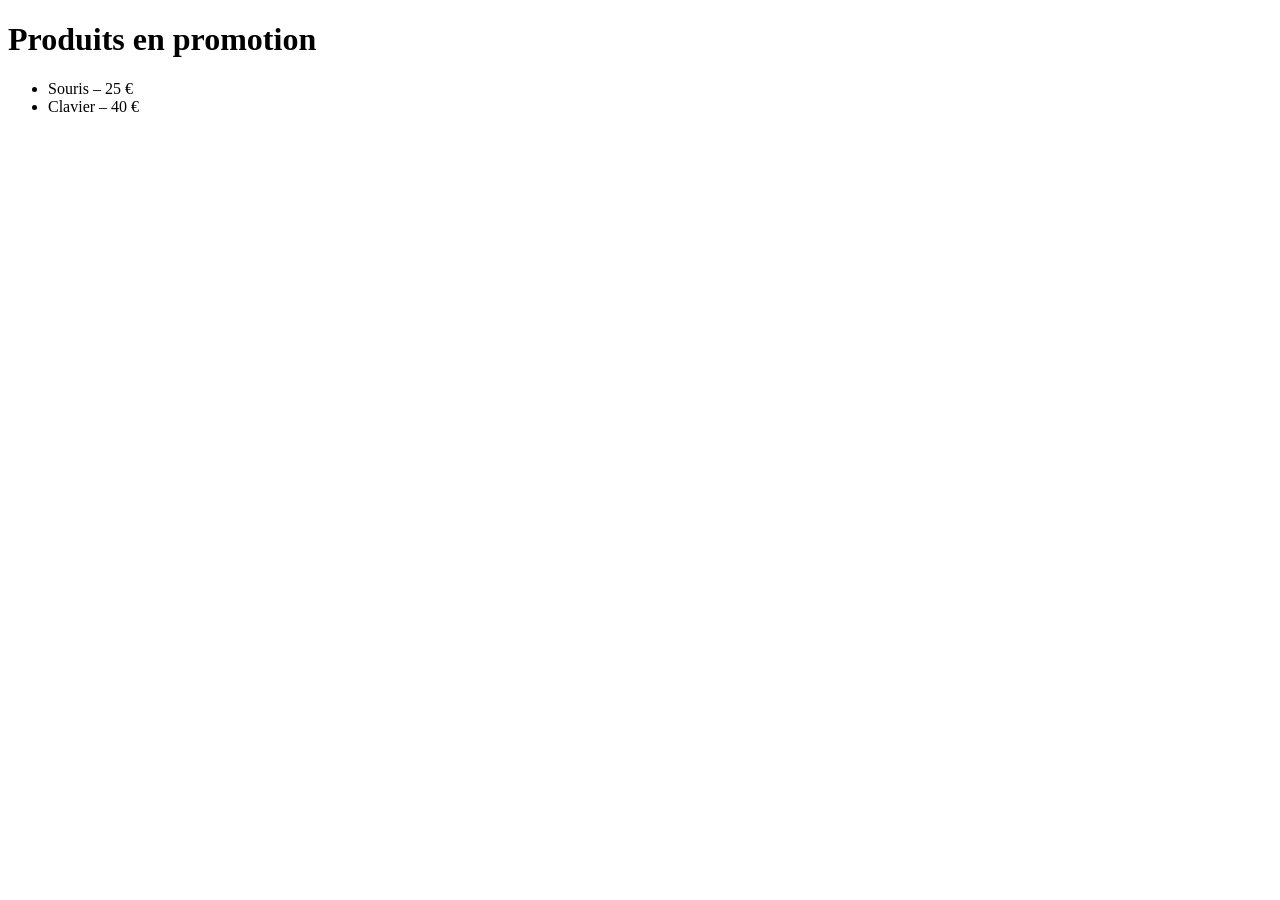
<file: Affichage-conditionnel-et-logique/index.html>
<!DOCTYPE html>
<html lang="fr">
<head>
    <meta charset="UTF-8">
    <title>Affichage conditionnel</title>
</head>
<body>
    <h1>Produits en promotion</h1>
    <ul id="produits"></ul>
    <script src="script.js"></script>
</body>
</html>
</file>
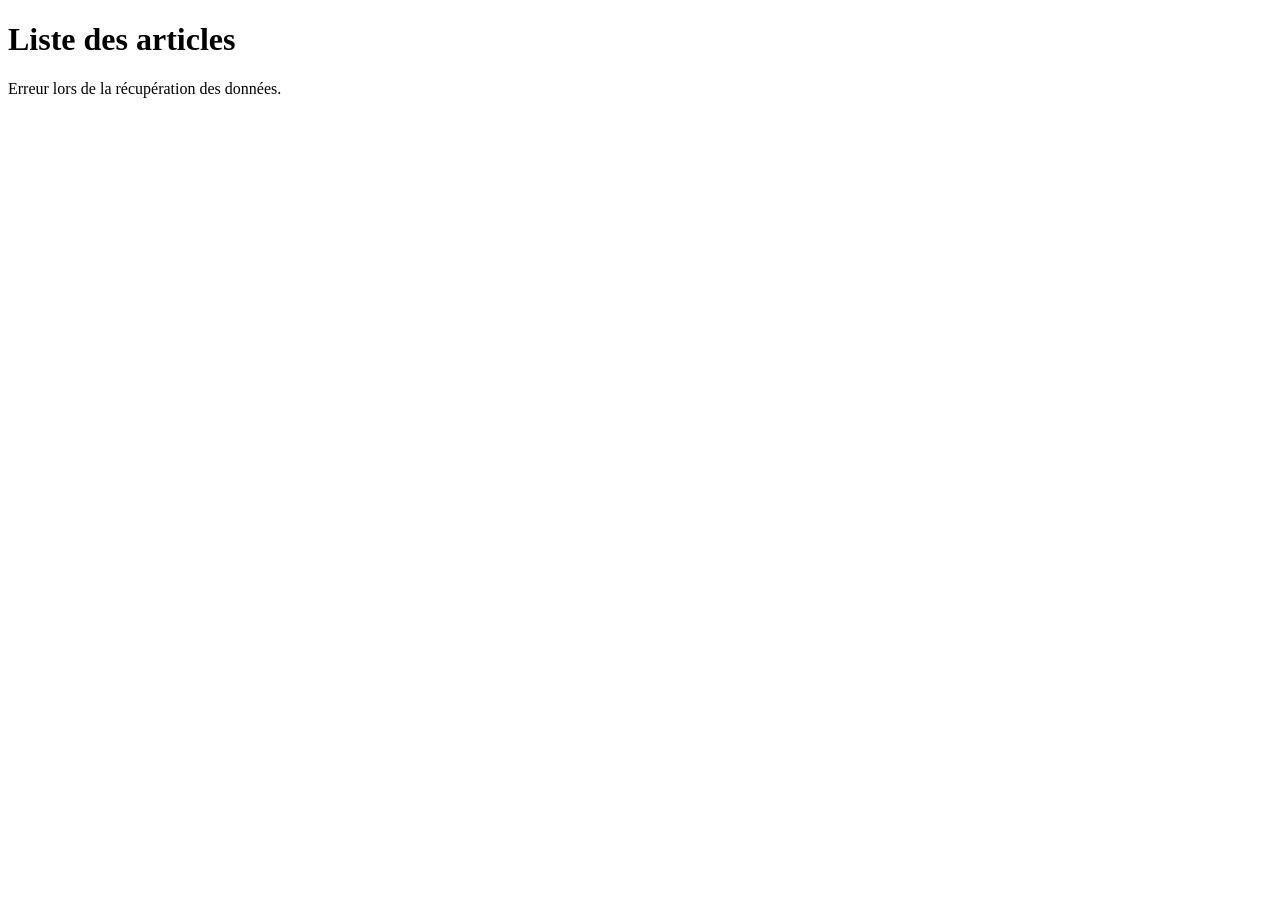
<file: Parcourir-et-afficher-les-données-d'api/index.html>
<!DOCTYPE html>
<html lang="fr">
<head>
    <meta charset="UTF-8">
    <title>Afficher les données d’une API</title>
</head>

<body>
    <h1>Liste des articles</h1>
    <div id="articles"></div>
    <script src="script.js"></script>
</body>
</html>
</file>
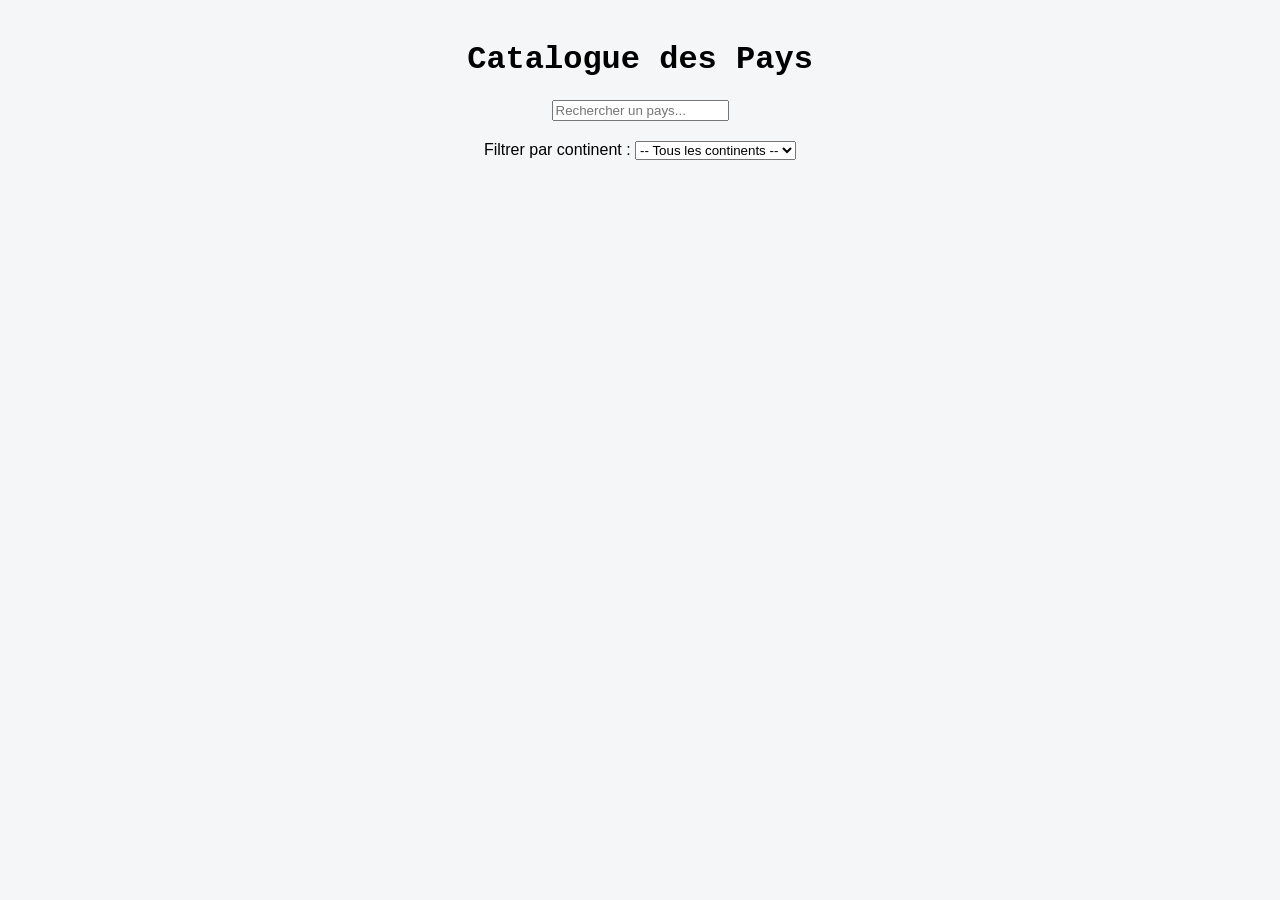
<file: Projet/index.html>
<!DOCTYPE html>
<html lang="fr">
<head>
  <meta charset="UTF-8">
  <meta name="viewport" content="width=device-width, initial-scale=1.0">
  <title>Catalogue des Pays</title>
  <link rel="stylesheet" href="style.css">
</head>
<body>
  <header>
    <h1> Catalogue des Pays</h1>
    <input type="text" id="searchInput" placeholder="Rechercher un pays...">
    
    <div id="continentCount"></div>
  </header>

  <section class="filter">
    <label for="continent">Filtrer par continent :</label>
    <select id="my-select">
      <option value="continent">-- Tous les continents --</option>
      <option value="Africa">Afrique</option>
      <option value="Asia">Asie</option>
      <option value="Europe">Europe</option>
      <option value="North America">Amérique du Nord</option>
      <option value="South America">Amérique du Sud</option>
      <option value="Oceania">Océanie</option>
    </select>
  </section>

  <main id="cardContainer">
  </main>

  <script src="script.js"></script>
</body>
</html>
</file>
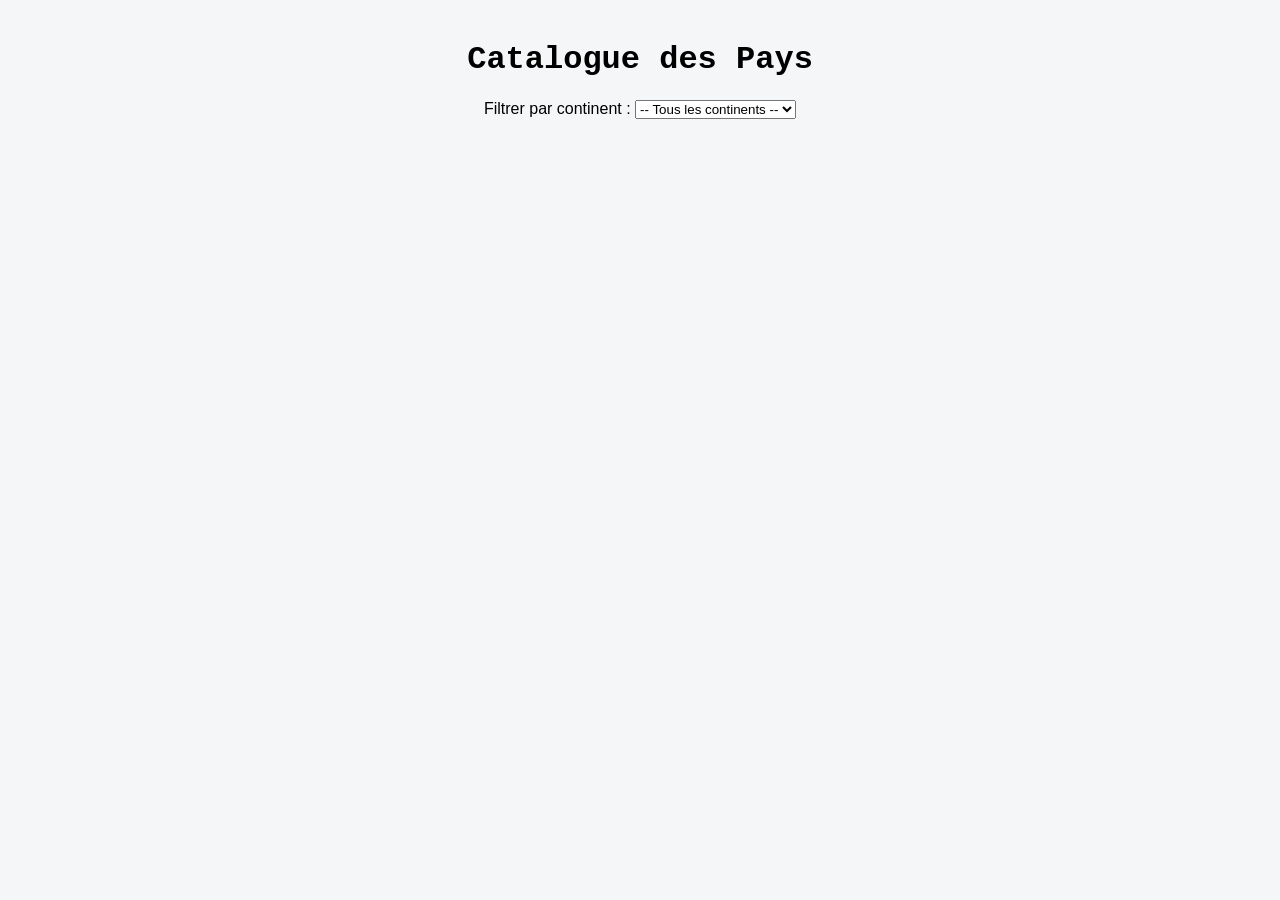
<file: Prototype/index.html>
<!DOCTYPE html>
<html lang="fr">
<head>
  <meta charset="UTF-8">
  <meta name="viewport" content="width=device-width, initial-scale=1.0">
  <title>Catalogue des Pays</title>
  <link rel="stylesheet" href="style.css">
</head>
<body>
  <header>
    <h1> Catalogue des Pays</h1>
  </header>

  <section class="filter">
    <label for="continent">Filtrer par continent :</label>
    <select id="my-select">
      <option value="continent">-- Tous les continents --</option>
      <option value="Africa">Afrique</option>
      <option value="Asia">Asie</option>
      <option value="Europe">Europe</option>
      <option value="North America">Amérique du Nord</option>
      <option value="South America">Amérique du Sud</option>
      <option value="Oceania">Océanie</option>
    </select>
  </section>

  <main id="cardContainer">
  </main>

  <script src="script.js"></script>
</body>
</html>
</file>
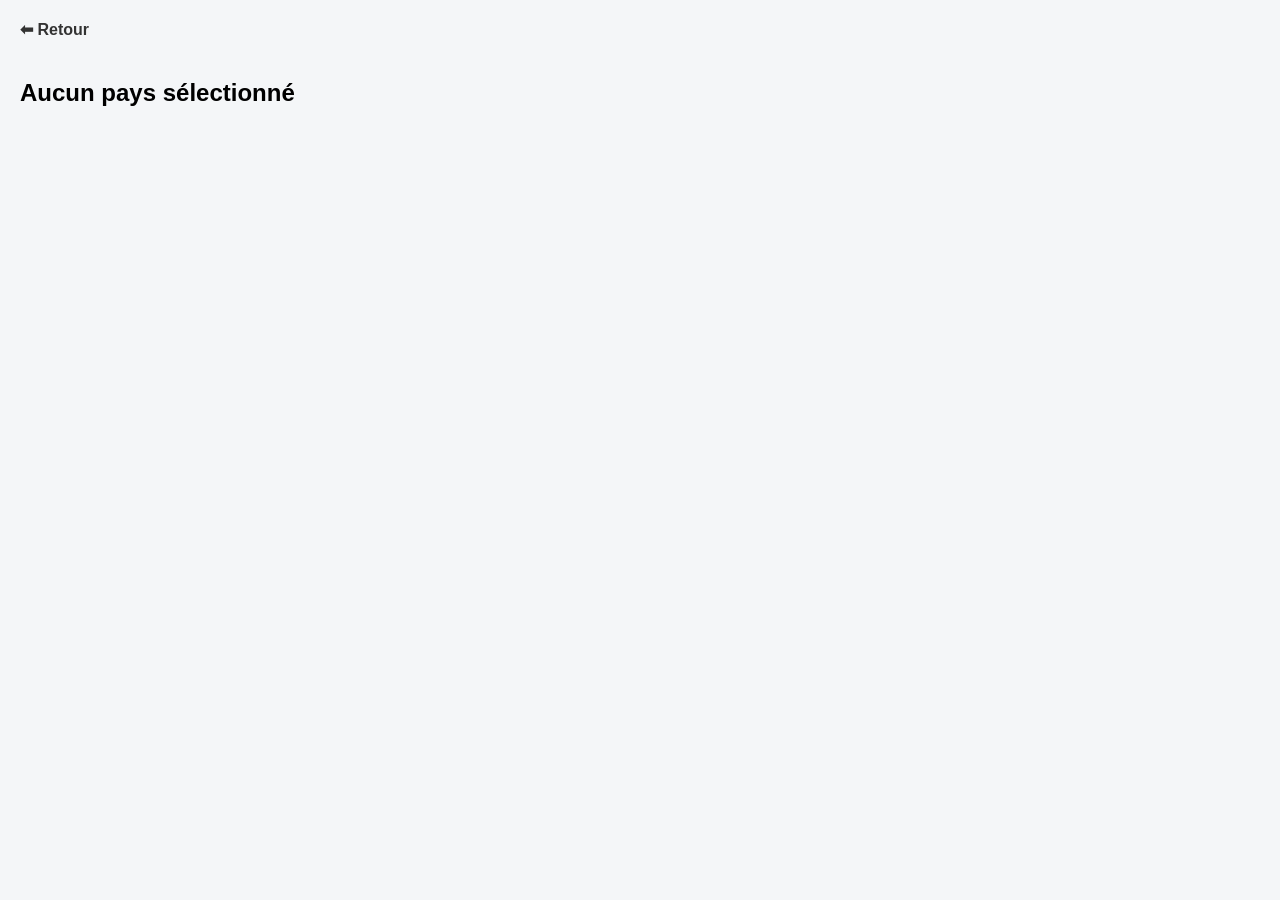
<file: Projet/country-details.html>
<!DOCTYPE html>
<html lang="fr">
<head>
  <meta charset="UTF-8">
  <title>Détails du pays</title>
  <link rel="stylesheet" href="style.css">
</head>
<body>
  <a href="index.html" class="back-btn">⬅ Retour</a>
  <div id="countryDetails"></div>

  <script>
    const country = JSON.parse(localStorage.getItem("selectedCountry"));

    if (!country) {
      document.getElementById("countryDetails").innerHTML = "<h2>Aucun pays sélectionné</h2>";
    } else {
      document.getElementById("countryDetails").innerHTML = `
        <h1>${country.name}</h1>
        <img src="${country.flag}" alt="Drapeau de ${country.name}" class="flag-large">
        <p><strong>Capital:</strong> ${country.capital}</p>
        <p><strong>Langue:</strong> ${country.language}</p>
        <p><strong>Continent:</strong> ${country.continent}</p>
        <p><strong>Population:</strong> ${country.population?.toLocaleString() || "N/A"}</p>
        <p><strong>Superficie:</strong> ${country.area || "N/A"} km²</p>
        <p><strong>Monnaie:</strong> ${country.currency || "N/A"}</p>
      `;
    }
  </script>
</body>
</html>
</file>
<file: Projet/style.css>
body {
    font-family: Arial, sans-serif;
    background-color: #f4f6f8;
    margin: 0;
    padding: 20px;
}

header {
    text-align: center;
    margin-bottom: 20px;
    font-family: 'Courier New', Courier, monospace;
}

.filter {
    text-align: center;
    margin-bottom: 20px;
}

.my-select {
    padding: 8px;
    font-size: 16px;
    background-color: #e6e5e5;
}

.container {
    display: flex;
    flex-wrap: wrap;
    justify-content: center;
    gap: 30px;
}

.card {
    padding: 15px;
    border-radius: 10px;
    box-shadow: 0 0 8px rgba(0,0,0,0.1);
    width: 220px;
    text-align: center;
    cursor: pointer;
    transition: transform 0.2s;
    background: #e9ecef;
}

.card:hover {
    transform: scale(1.03);
}

.flag-img {
    width: 100%;
    height: 100px;
    object-fit: cover;
    border-radius: 8px;
}

.flag-large {
    width: 250px;
    border: 2px solid #ccc;
    border-radius: 8px;
    display: block;
    margin: 20px auto;
}

.back-btn {
    display: inline-block;
    margin-bottom: 20px;
    text-decoration: none;
    color: #333;
    font-weight: bold;
}
</file>
<file: Prototype/style.css>
body {
    font-family: Arial, sans-serif;
    background-color: #f4f6f8;
    margin: 0;
    padding: 20px;
}

header {
    text-align: center;
    margin-bottom: 20px;
    font-family: 'Courier New', Courier, monospace;
}

.filter {
    text-align: center;
    margin-bottom: 20px;
}

.my-select {
    padding: 8px;
    font-size: 16px;
    background-color: #e6e5e5;
}

.container {
    display: flex;
    flex-wrap: wrap;
    justify-content: center;
    gap: 30px;
}

.card {
    padding: 15px;
    border-radius: 10px;
    box-shadow: 0 0 8px rgba(0,0,0,0.1);
    width: 220px;
    text-align: center;
    cursor: pointer;
    transition: transform 0.2s;
    background: #e9ecef;
}

.card:hover {
    transform: scale(1.03);
}

.flag-img {
    width: 100%;
    height: 100px;
    object-fit: cover;
    border-radius: 8px;
}

.flag-large {
    width: 250px;
    border: 2px solid #ccc;
    border-radius: 8px;
    display: block;
    margin: 20px auto;
}

.back-btn {
    display: inline-block;
    margin-bottom: 20px;
    text-decoration: none;
    color: #333;
    font-weight: bold;
}
</file>
